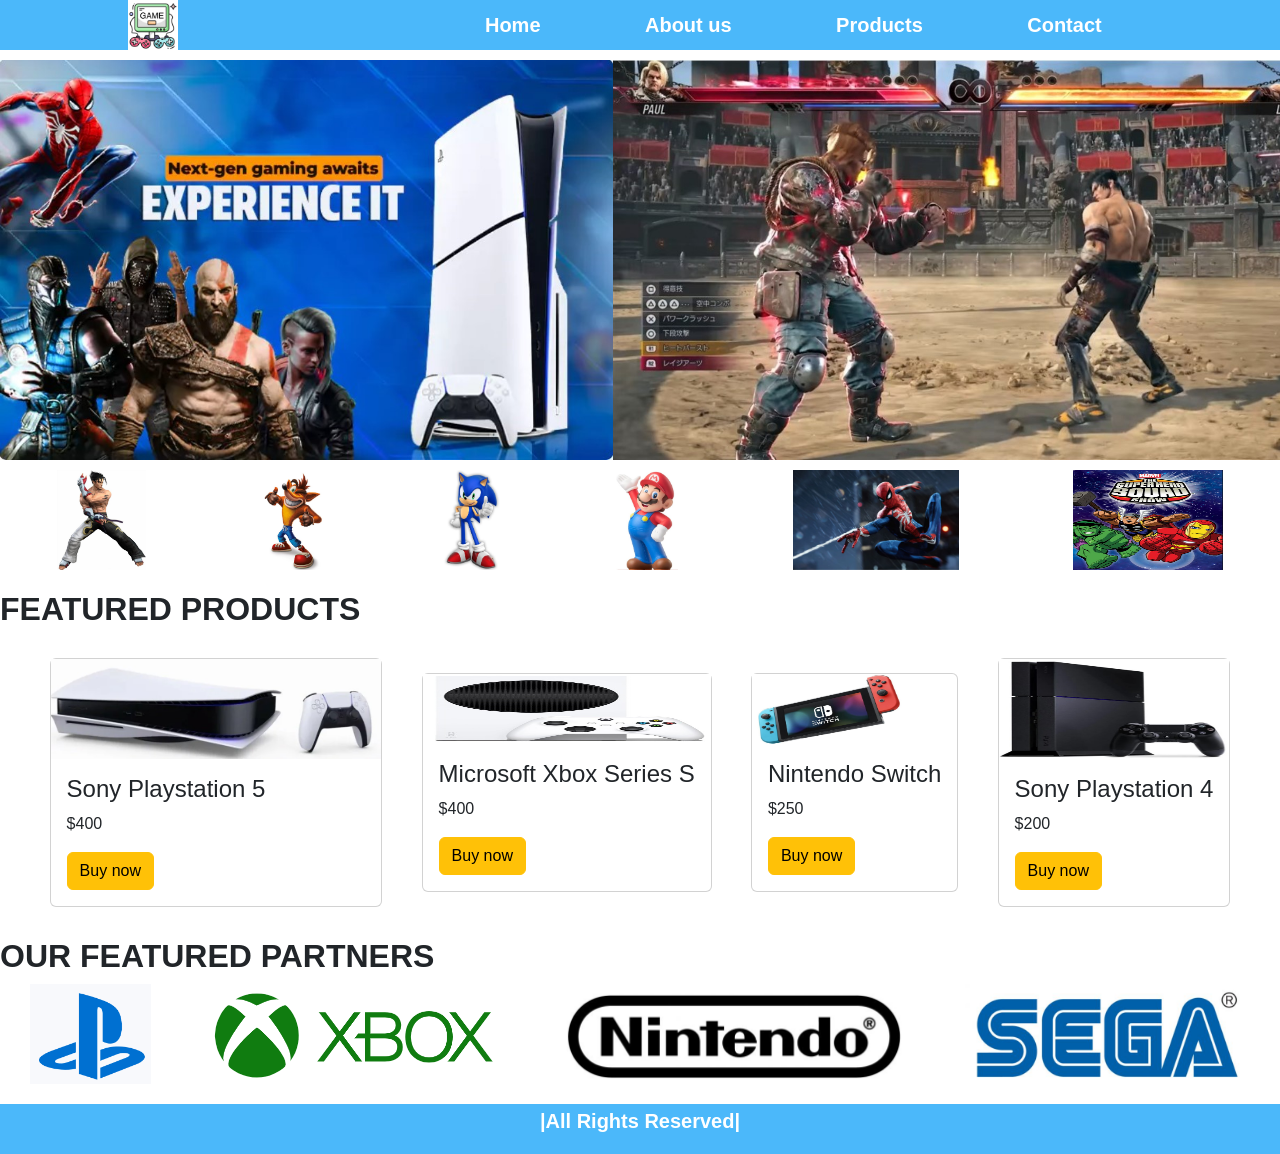
<file: index.html>
<!DOCTYPE html>
<html lang="en">

<head>
    <meta charset="UTF-8">
    <meta name="viewport" content="width=device-width, initial-scale=1.0">
    <meta name="google-site-verification" content="axZxpBwJYbIn7OiRZrWCreMctE1HATxy-x7SHET0Ua8" />
    <meta name="description"
        content="The best website to buy video game consoles that are reliable and with good after sales services.">
    <meta name="keywords" content="video games, reliable video games, good quality video games">
    <meta name="author" content="Video Games">
    <title>Video Games</title>
    <link rel="stylesheet" href="index.css">
    <link rel="stylesheet" href="https://cdn.jsdelivr.net/npm/bootstrap@5.3.8/dist/css/bootstrap.min.css">
</head>

<body>
    <header class="header">
        <a href="index.html"><img src="\Images\Game Logo.png" alt="Video Game Logo" height="50px"></a>
        <nav>
            <a href="index.html">Home</a>
            <a href="\HTML\Aboutus.html">About us</a>
            <a href="\HTML\Products.html">Products</a>
            <a href="\HTML\Contact.html">Contact</a>
            <div class="menu-btn" onclick="toggleMenu()">☰</div>
            </div>
        </nav>
        <div class="side-menu" id="menu">
            <a href="index.html">Home</a>
            <a href="\HTML\Aboutus.html">About us</a>
            <a href="\HTML\Products.html">Products</a>
            <a href="\HTML\Contact.html">Contact</a>
        </div>
    </header>
    <section class="section1">
        <img src="\Images\Gaming experience.jpg" alt="Gaming experience" height="400px">
        <a href="https://www.youtube.com/watch?v=RBjhCpvBtyk"><img src="\Images\Tekken 8 Gameplay.jpg" alt="Tekken 8 Gameplay" height="400px"></a>
    </section>
    <section class="section2">
        <a href="https://tekken.com/fighters/jin-kazama"><img src="\Images\Jin Kazama.jpg" alt="Jin Kazama" height="100px"></a>
        <a href="https://www.crashbandicoot.com/"><img src="\Images\Crash Bandicoot.jpg" alt="Crash Bandicoot" height="100px"></a>
        <a href="https://www.sega.com/sonic-the-hedgehog"><img src="\Images\Sonic.jpg" alt="Sonic" height="100px"></a>
        <a href="https://mario.nintendo.com/"><img src="\Images\Mario.jpg" alt="Mario" height="100px"></a>
        <a href="https://www.playstation.com/en-us/explore-marvels-spider-man/"><img src="\Images\Spiderman.jpg" alt="Spiderman" height="100px"></a>
        <a href="https://www.marvel.com/games/lego-marvel-collection-bundle"><img src="\Images\Superhero Squad.jpg" alt="Marvel Superhero Squad" height="100px" width="150px"></a>
    </section>
    <h2 id="h2" class="fw-bold">FEATURED PRODUCTS</h2>
    <section class="section3">
        <div class="card">
            <img src="\Images\PS5.jpg" alt="Playstation 5" height="100px">
            <div class="card-body">
            <h4 class="card-title">Sony Playstation 5</h4>
            <p class="card-text">$400</p>
            <button class="btn btn-warning">Buy now</button>
            </div>
        </div>
        <div class="card">
            <img src="\Images\Xbox Series S.jpg" alt="Xbox Series S" height="70px">
            <div class="card-body">
            <h4 class="card-title">Microsoft Xbox Series S</h4>
            <p class="card-text">$400</p>
            <button class="btn btn-warning">Buy now</button>
            </div>
        </div>
        <div class="card">
            <img src="\Images\Nintendo Switch.jpg" alt="Nintendo Switch" height="70px" width="150px">
            <div class="card-body">
            <h4 class="card-title">Nintendo Switch</h4>
            <p class="card-text">$250</p>
            <button class="btn btn-warning">Buy now</button>
            </div>
        </div>
        <div class="card">
            <img src="\Images\PS4.jpg" alt="Playstation 4" height="100px">
            <div class="card-body">
            <h4 class="card-title">Sony Playstation 4</h4>
            <p class="card-text">$200</p>
            <button class="btn btn-warning">Buy now</button>
            </div>
        </div>
    </section>
    <h2 id="h2" class="fw-bold">OUR FEATURED PARTNERS</h2>
    <section class="section4">
        <a href="https://www.playstation.com/en-us/"><img src="\Images\Playstation Logo.png" alt="Playstation Logo" height="100px"></a>
        <a href="https://www.xbox.com/en-US/"><img src="\Images\Xbox Logo.png" alt="Xbox Logo" height="100px"></a>
        <a href="https://www.nintendo.com/us/?srsltid=AfmBOoqxwUcb8V-whyY76ogQuJ2NPpd5Goz5iWI5yombMA2H2iyCK8Ci"><img src="\Images\Nintendo Logo.png" alt="Nintendo Logo" height="100px"></a>
        <a href="https://www.sega.com/"><img src="\Images\Sega Logo.png" alt="Sega Logo" height="100px"></a>        
    </section>
    <footer class="footer">
        <p class="fw-bold">|All Rights Reserved|</p>
    </footer>
</body>

</html>
</file>
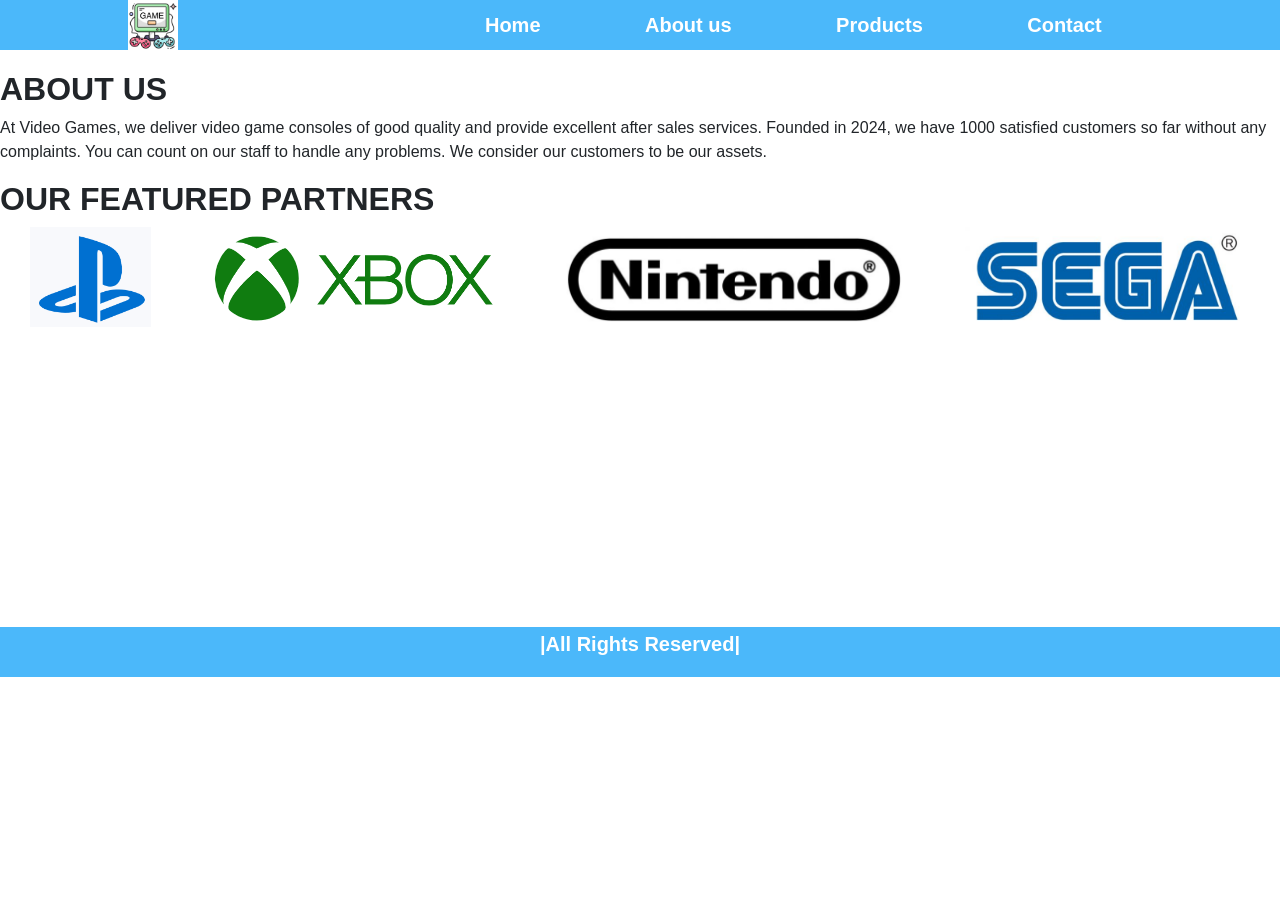
<file: HTML/Aboutus.html>
<!DOCTYPE html>
<html lang="en">

<head>
    <meta charset="UTF-8">
    <meta name="viewport" content="width=device-width, initial-scale=1.0">
    <meta name="description"
        content="The best website to buy video game consoles that are reliable and with good after sales services.">
    <meta name="keywords" content="video games, reliable video games, good quality video games">
    <meta name="author" content="Video Games">
    <link rel="stylesheet" href="\CSS\Aboutus.css">
    <link rel="stylesheet" href="https://cdn.jsdelivr.net/npm/bootstrap@5.3.8/dist/css/bootstrap.min.css">
    <title>About us</title>
</head>

<body>
    <header class="header">
        <a href="index.html"><img src="\Images\Game Logo.png" alt="Video Game Logo" height="50px"></a>
        <nav>
            <a href="index.html">Home</a>
            <a href="\HTML\Aboutus.html">About us</a>
            <a href="\HTML\Products.html">Products</a>
            <a href="\HTML\Contact.html">Contact</a>
            <div class="menu-btn" onclick="toggleMenu()">☰</div>
            </div>
        </nav>
        <div class="side-menu" id="menu">
            <a href="index.html">Home</a>
            <a href="\HTML\Aboutus.html">About us</a>
            <a href="\HTML\Products.html">Products</a>
            <a href="\HTML\Contact.html">Contact</a>
        </div>
    </header>
    <section class="section1">
        <h2 class="fw-bold text-left">ABOUT US</h2>
        <p>At Video Games, we deliver video game consoles of good quality and provide excellent after sales services.
            Founded in 2024, we have 1000 satisfied customers so far without any complaints.
            You can count on our staff to handle any problems. We consider our customers to be our assets.
        </p>
    </section>
    <h2 class="fw-bold">OUR FEATURED PARTNERS</h2>
    <section class="section2">
        <a href="https://www.playstation.com/en-us/"><img src="\Images\Playstation Logo.png" alt="Playstation Logo" height="100px"></a>
        <a href="https://www.xbox.com/en-US/"><img src="\Images\Xbox Logo.png" alt="Xbox Logo" height="100px"></a>
        <a href="https://www.nintendo.com/us/?srsltid=AfmBOoqxwUcb8V-whyY76ogQuJ2NPpd5Goz5iWI5yombMA2H2iyCK8Ci"><img src="\Images\Nintendo Logo.png" alt="Nintendo Logo" height="100px"></a>
        <a href="https://www.sega.com/"><img src="\Images\Sega Logo.png" alt="Sega Logo" height="100px"></a>        
    </section>
    <footer class="footer">
        <p class="fw-bold">|All Rights Reserved|</p>
    </footer>
</body>

</html>
</file>
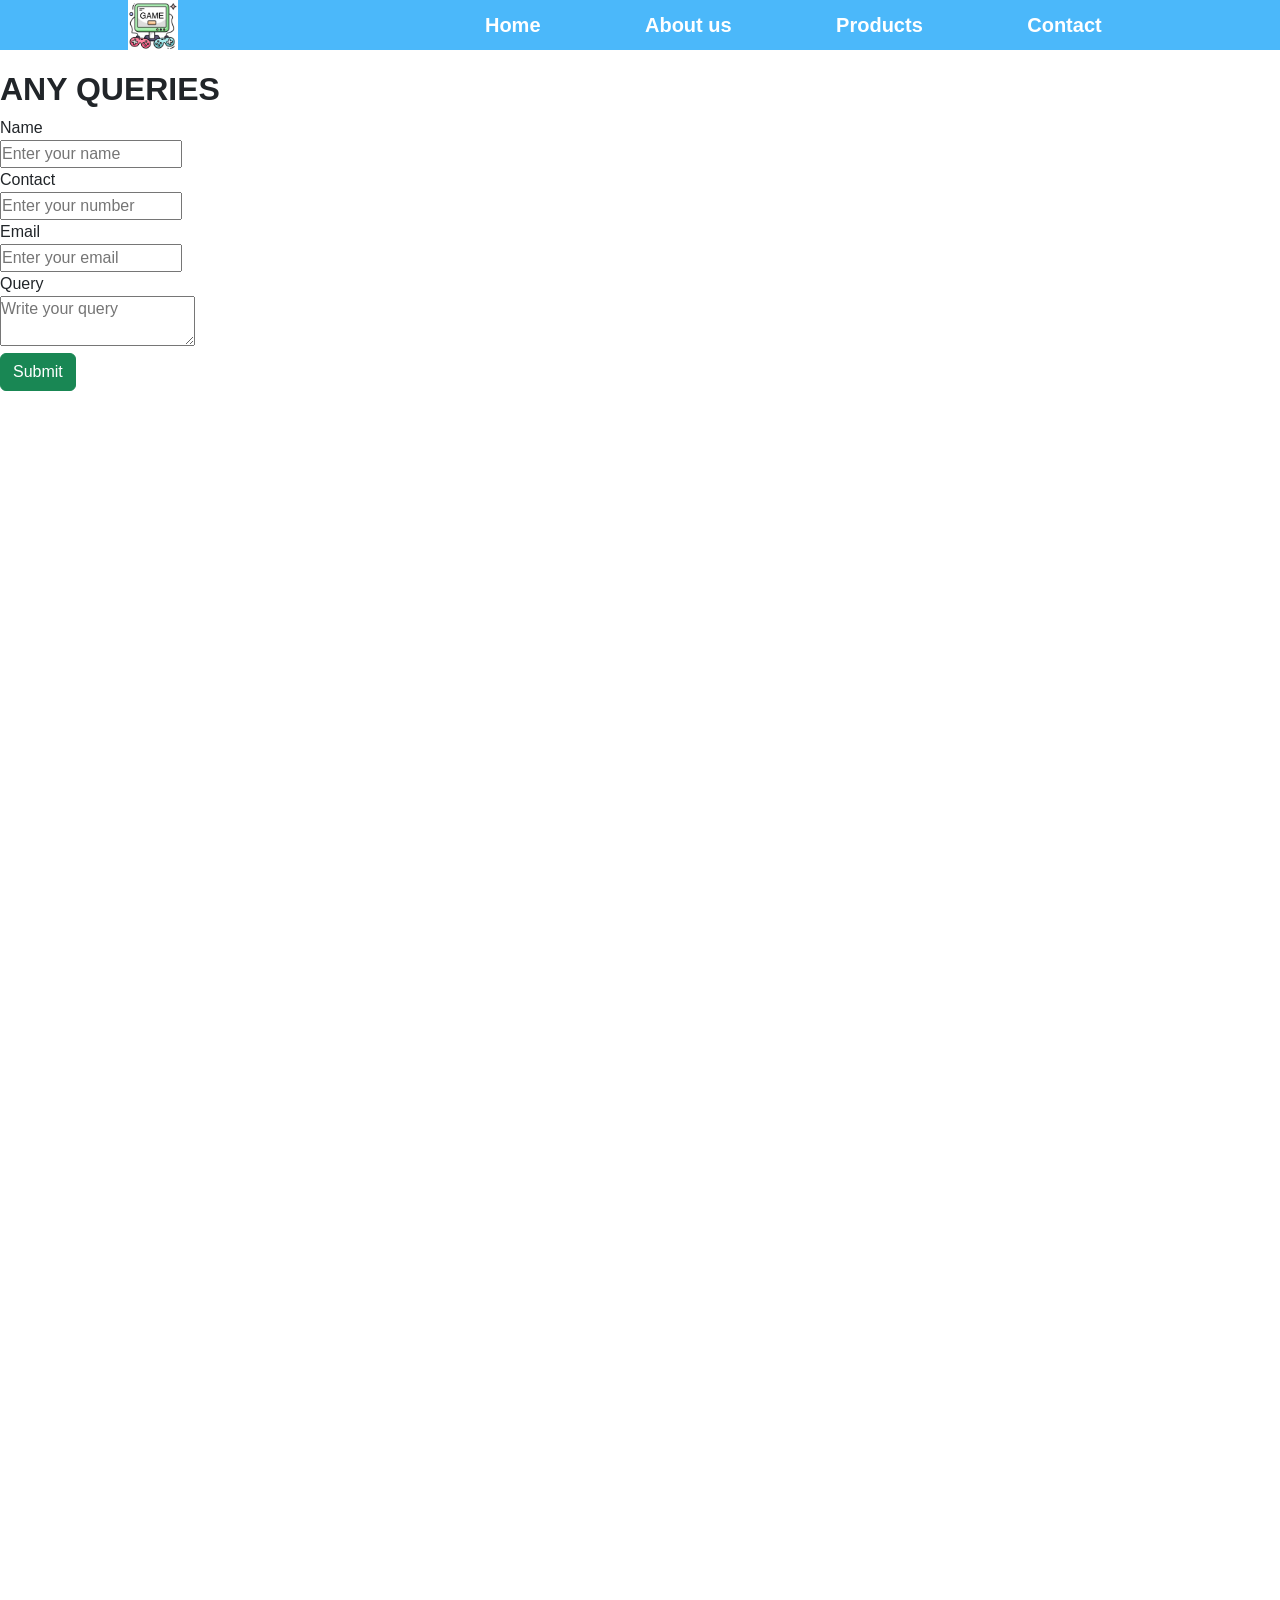
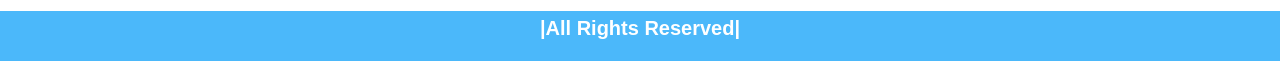
<file: HTML/Contact.html>
<!DOCTYPE html>
<html lang="en">

<head>
    <meta charset="UTF-8">
    <meta name="viewport" content="width=device-width, initial-scale=1.0">
    <meta name="description"
        content="The best website to buy video game consoles that are reliable and with good after sales services.">
    <meta name="keywords" content="video games, reliable video games, good quality video games">
    <meta name="author" content="Video Games">
    <link rel="stylesheet" href="\CSS\Contact.css">
    <link rel="stylesheet" href="https://cdn.jsdelivr.net/npm/bootstrap@5.3.8/dist/css/bootstrap.min.css">
    <title>Contact</title>
</head>

<body>
    <header class="header">
        <a href="index.html"><img src="\Images\Game Logo.png" alt="Video Game Logo" height="50px"></a>
        <nav>
            <a href="index.html">Home</a>
            <a href="\HTML\Aboutus.html">About us</a>
            <a href="\HTML\Products.html">Products</a>
            <a href="\HTML\Contact.html">Contact</a>
            <div class="menu-btn" onclick="toggleMenu()">☰</div>
            </div>
        </nav>
        <div class="side-menu" id="menu">
            <a href="index.html">Home</a>
            <a href="\HTML\Aboutus.html">About us</a>
            <a href="\HTML\Products.html">Products</a>
            <a href="\HTML\Contact.html">Contact</a>
        </div>
    </header>
    <section class="section1">
        <h2 class="fw-bold">ANY QUERIES</h2>
        <form action="#" method="post">
            <label for="Name">Name</label><br>
            <input type="text" id="Name" name="Name" placeholder="Enter your name"><br>
            <label for="Contact">Contact</label><br>
            <input type="number" id="Number" name="Number" placeholder="Enter your number"><br>
            <label for="Email">Email</label><br>
            <input type="text" id="Email" name="Email" placeholder="Enter your email"><br>
            <label for="Query">Query</label><br>
            <textarea name="Query" id="Query" placeholder="Write your query"></textarea><br>
            <button type="submit" class="btn btn-success">Submit</button>
        </form>
    </section>
    <section class="section2">
        <script src="https://maps.google.com/maps/api/js?sensor=false"></script>
        <script>
            function myfun() {
                if (navigator.geolocation) {

                    navigator.geolocation.getCurrentPosition(showposition);

                } else {

                    document.getElementById('mymap').innerHTML = "No supported";

                }
            }
            function showposition(position) {
                var lat = position.coords.latitude;
                var lon = position.coords.longitude;
                var latlon = new google.maps.LatLng(lat, lon);
                var mapdiv = document.getElementById('mymap');

                var Map = new google.maps.Map(mapdiv, { center: latlon, zoom: 16 });
                var objformarker = { position: latlon, map: Map, title: "You Are Here!" };

                var marker = new google.maps.Marker(objformarker);
            }
        </script>
        <script>myfun();</script>
        <div style="width:1000px; height:700px" ; id="mymap"></div>
    </section>
    <footer class="footer">
        <p class="fw-bold">|All Rights Reserved|</p>
    </footer>
</body>

</html>
</file>
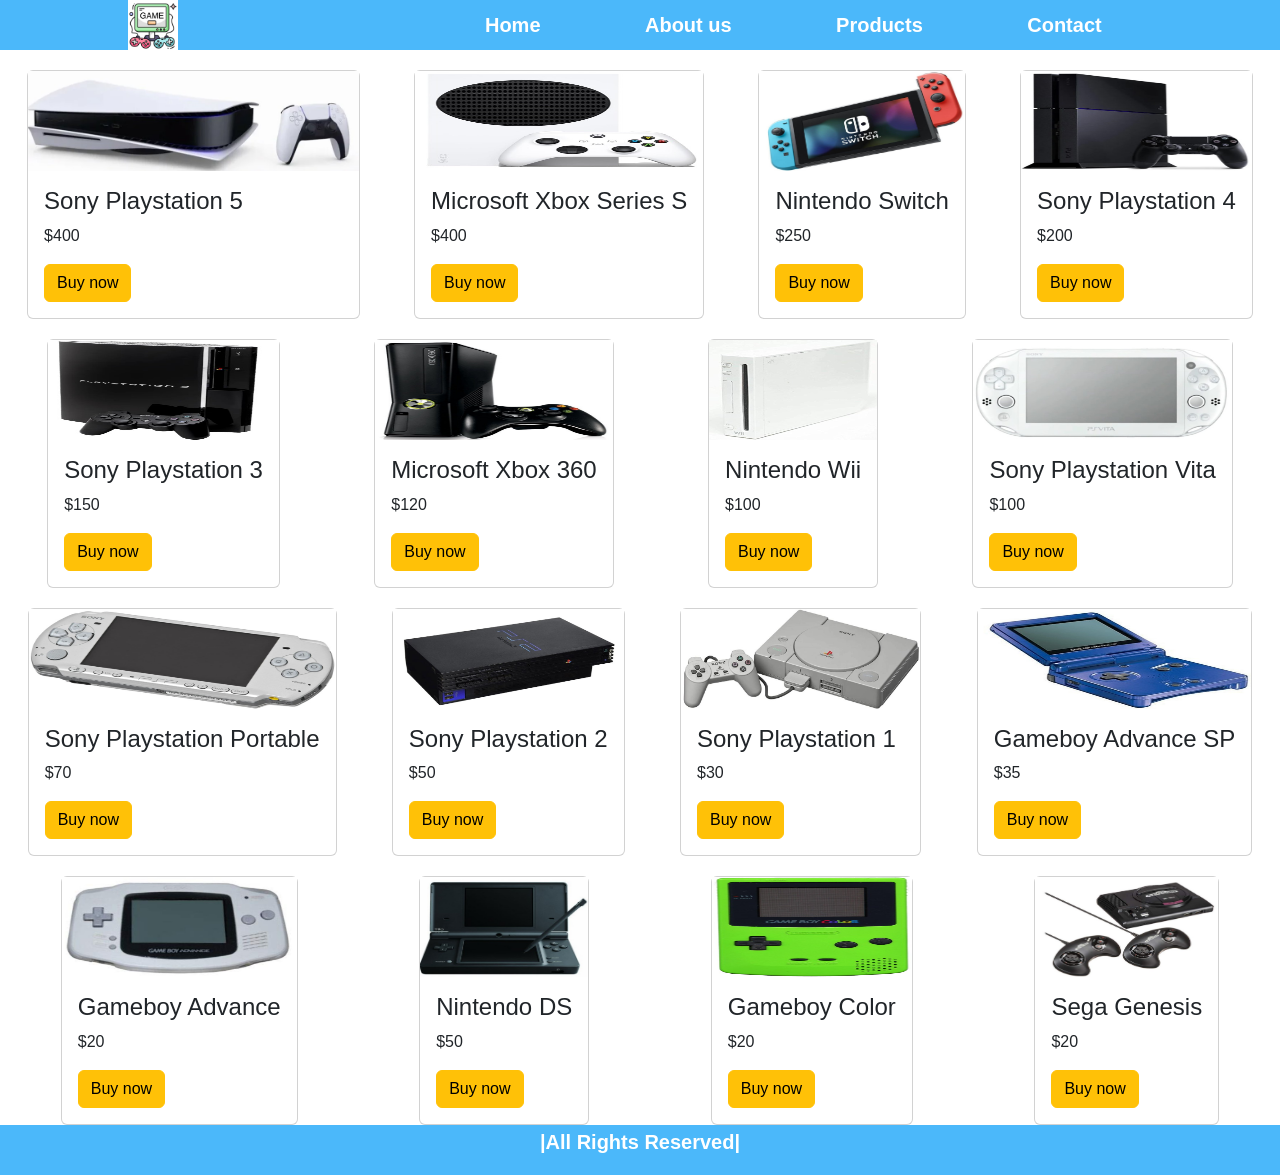
<file: HTML/Products.html>
<!DOCTYPE html>
<html lang="en">
<head>
    <meta charset="UTF-8">
    <meta name="viewport" content="width=device-width, initial-scale=1.0">
    <meta name="description" content="The best website to buy video game consoles that are reliable and with good after sales services.">
    <meta name="keywords" content="video games, reliable video games, good quality video games">
    <meta name="author" content="Video Games">
    <link rel="stylesheet" href="\CSS\Products.css">
    <link rel="stylesheet" href="https://cdn.jsdelivr.net/npm/bootstrap@5.3.8/dist/css/bootstrap.min.css">
    <title>Products</title>
</head>
<body>
    <header class="header">
        <a href="index.html"><img src="\Images\Game Logo.png" alt="Video Game Logo" height="50px"></a>
        <nav>
            <a href="index.html">Home</a>
            <a href="\HTML\Aboutus.html">About us</a>
            <a href="\HTML\Products.html">Products</a>
            <a href="\HTML\Contact.html">Contact</a>
            <div class="menu-btn" onclick="toggleMenu()">☰</div>
            </div>
        </nav>
        <div class="side-menu" id="menu">
            <a href="index.html">Home</a>
            <a href="\HTML\Aboutus.html">About us</a>
            <a href="\HTML\Products.html">Products</a>
            <a href="\HTML\Contact.html">Contact</a>
        </div>
    </header>
    <section class="section1">
        <div class="card">
            <img src="\Images\PS5.jpg" alt="Playstation 5" height="100px">
            <div class="card-body">
                <h4 class="card-title">Sony Playstation 5</h4>
                <p class="card-text">$400</p>
                <button class="btn btn-warning">Buy now</button>
            </div>
        </div>
        <div class="card">
            <img src="\Images\Xbox Series S.jpg" alt="Xbox Series S" height="100px">
            <div class="card-body">
                <h4 class="card-title">Microsoft Xbox Series S</h4>
                <p class="card-text">$400</p>
                <button class="btn btn-warning">Buy now</button>
            </div>
        </div>
        <div class="card">
            <img src="\Images\Nintendo Switch.jpg" alt="Nintendo Switch" height="100px">
            <div class="card-body">
                <h4 class="card-title">Nintendo Switch</h4>
                <p class="card-text">$250</p>
                <button class="btn btn-warning">Buy now</button>
            </div>
        </div>
        <div class="card">
            <img src="\Images\PS4.jpg" alt="Playstation 4" height="100px">
            <div class="card-body">
                <h4 class="card-title">Sony Playstation 4</h4>
                <p class="card-text">$200</p>
                <button class="btn btn-warning">Buy now</button>
            </div>
        </div>
    </section>
    <section class="section2">
        <div class="card">
            <img src="\Images\PS3.jpg" alt="Playstation 3" height="100px">
            <div class="card-body">
                <h4 class="card-title">Sony Playstation 3</h4>
                <p class="card-text">$150</p>
                <button class="btn btn-warning">Buy now</button>
            </div>
        </div>
        <div class="card">
            <img src="\Images\Xbox 360.jpg" alt="Xbox 360" height="100px">
            <div class="card-body">
                <h4 class="card-title">Microsoft Xbox 360</h4>
                <p class="card-text">$120</p>
                <button class="btn btn-warning">Buy now</button>
            </div>
        </div>
        <div class="card">
            <img src="\Images\Nintendo Wii.jpg" alt="Nintendo Wii" height="100px">
            <div class="card-body">
                <h4 class="card-title">Nintendo Wii</h4>
                <p class="card-text">$100</p>
                <button class="btn btn-warning">Buy now</button>
            </div>
        </div>
        <div class="card">
            <img src="\Images\PSvita.jpg" alt="Playstation Vita" height="100px">
            <div class="card-body">
                <h4 class="card-title">Sony Playstation Vita</h4>
                <p class="card-text">$100</p>
                <button class="btn btn-warning">Buy now</button>
            </div>
        </div>
    </section>
    <section class="section3">
        <div class="card">
            <img src="\Images\PSP.jpg" alt="Playstation Portable" height="100px">
            <div class="card-body">
                <h4 class="card-title">Sony Playstation Portable</h4>
                <p class="card-text">$70</p>
                <button class="btn btn-warning">Buy now</button>
            </div>
        </div>
        <div class="card">
            <img src="\Images\PS2.jpg" alt="Playstation 2" height="100px">
            <div class="card-body">
                <h4 class="card-title">Sony Playstation 2</h4>
                <p class="card-text">$50</p>
                <button class="btn btn-warning">Buy now</button>
            </div>
        </div>
        <div class="card">
            <img src="\Images\PS1.jpg" alt="Playstation 1" height="100px">
            <div class="card-body">
                <h4 class="card-title">Sony Playstation 1</h4>
                <p class="card-text">$30</p>
                <button class="btn btn-warning">Buy now</button>
            </div>
        </div>
        <div class="card">
            <img src="\Images\Gameboy Advance SP.jpg" alt="Gameboy Advance SP" height="100px">
            <div class="card-body">
                <h4 class="card-title">Gameboy Advance SP</h4>
                <p class="card-text">$35</p>
                <button class="btn btn-warning">Buy now</button>
            </div>
        </div>
    </section>
    <section class="section4">
        <div class="card">
            <img src="\Images\Gameboy Advance.jpg" alt="Gameboy Advance" height="100px">
            <div class="card-body">
                <h4 class="card-title">Gameboy Advance</h4>
                <p class="card-text">$20</p>
                <button class="btn btn-warning">Buy now</button>
            </div>
        </div>
        <div class="card">
            <img src="\Images\Nintendo DS.jpg" alt="Nintendo DS" height="100px">
            <div class="card-body">
                <h4 class="card-title">Nintendo DS</h4>
                <p class="card-text">$50</p>
                <button class="btn btn-warning">Buy now</button>
            </div>
        </div>
        <div class="card">
            <img src="\Images\Gameboy Color.jpg" alt="Gameboy Color" height="100px">
            <div class="card-body">
                <h4 class="card-title">Gameboy Color</h4>
                <p class="card-text">$20</p>
                <button class="btn btn-warning">Buy now</button>
            </div>
        </div>
        <div class="card">
            <img src="\Images\Sega Genesis.jpg" alt="Sega Genesis" height="100px">
            <div class="card-body">
                <h4 class="card-title">Sega Genesis</h4>
                <p class="card-text">$20</p>
                <button class="btn btn-warning">Buy now</button>
            </div>
        </div>
    </section>
    <footer class="footer">
        <p class="fw-bold">|All Rights Reserved|</p>
    </footer>
</body>
</html>
</file>
<file: index.css>
* {
    margin: 0px;
    padding: 0px;
    font-family: 'Gill Sans', 'Gill Sans MT', Calibri, 'Trebuchet MS', sans-serif;
}

.menu-btn {
    display:none;
    font-size:20px;
    cursor:pointer;
}

.side-menu{
    position:fixed;
    top:0;
    left:-200px;
    width:200px;
    height:100%;
    background: #4BB8FA;
    color:white;
    padding:20px;
    transition:0.3s;
}

.header {
    height: 50px;
    background-color: #4BB8FA;
    display: flex;
    justify-content: space-around;
    align-items: center;
}

nav a {
    text-decoration: none;
    color: white;
    font-size: 20px;
    margin: 50px;
    font-weight: bold;
}

.section1 {
    display: flex;
    align-items: center;
    margin-top: 10px;
}

.section2 {
    display: flex;
    align-items: center;
    justify-content: space-around;
    margin-top: 10px;
}

#h2 {
    font-weight: bold;
    text-align: left;
    margin-top: 20px;
}

.section3 {
    display: flex;
    align-items: center;
    justify-content: space-around;
    margin: 30px;
}

.section4 {
    display: flex;
    align-items: center;
    justify-content: space-around;
}

.footer {
    height: 50px;
    background-color: #4BB8FA;
    display: flex;
    justify-content: space-around;
    align-items: center;
    color: white;
    font-size: 20px;
    margin-top: 20px;
}

@media (max width: 576px)
@media (max width: 768px)
@media (max width: 992px)
@media (max width: 1200px)
</file>
